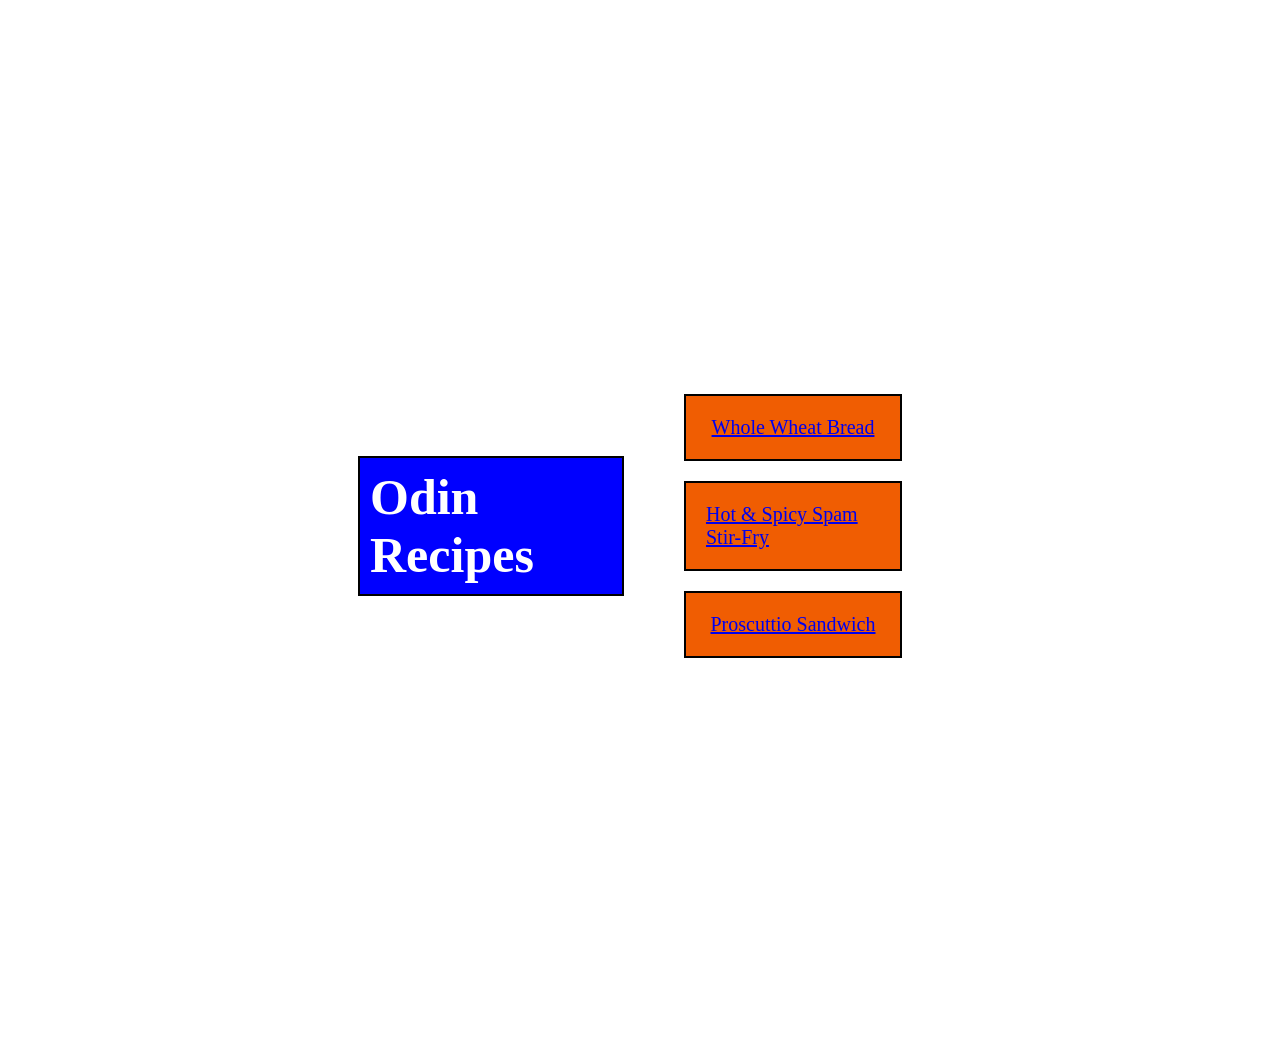
<file: index.html>
<!DOCTYPE html>

<html lang='en'>

    <head>

        <meta charset="utf=8">
        <title>Odin Recipes</title>
        <link rel="stylesheet" href="styles.css">

    </head>

    <body>

        <h1>Odin Recipes</h1>

        <ul>

        <li><a href="recipes/bread.html">Whole Wheat Bread</a></li>
        <li><a href="recipes/spam.html">Hot & Spicy Spam Stir-Fry</a></li>
        <li><a href="recipes/prosciuttoSandwich.html">Proscuttio Sandwich</a></li>

        </ul>

    </body>

</html>
</file>
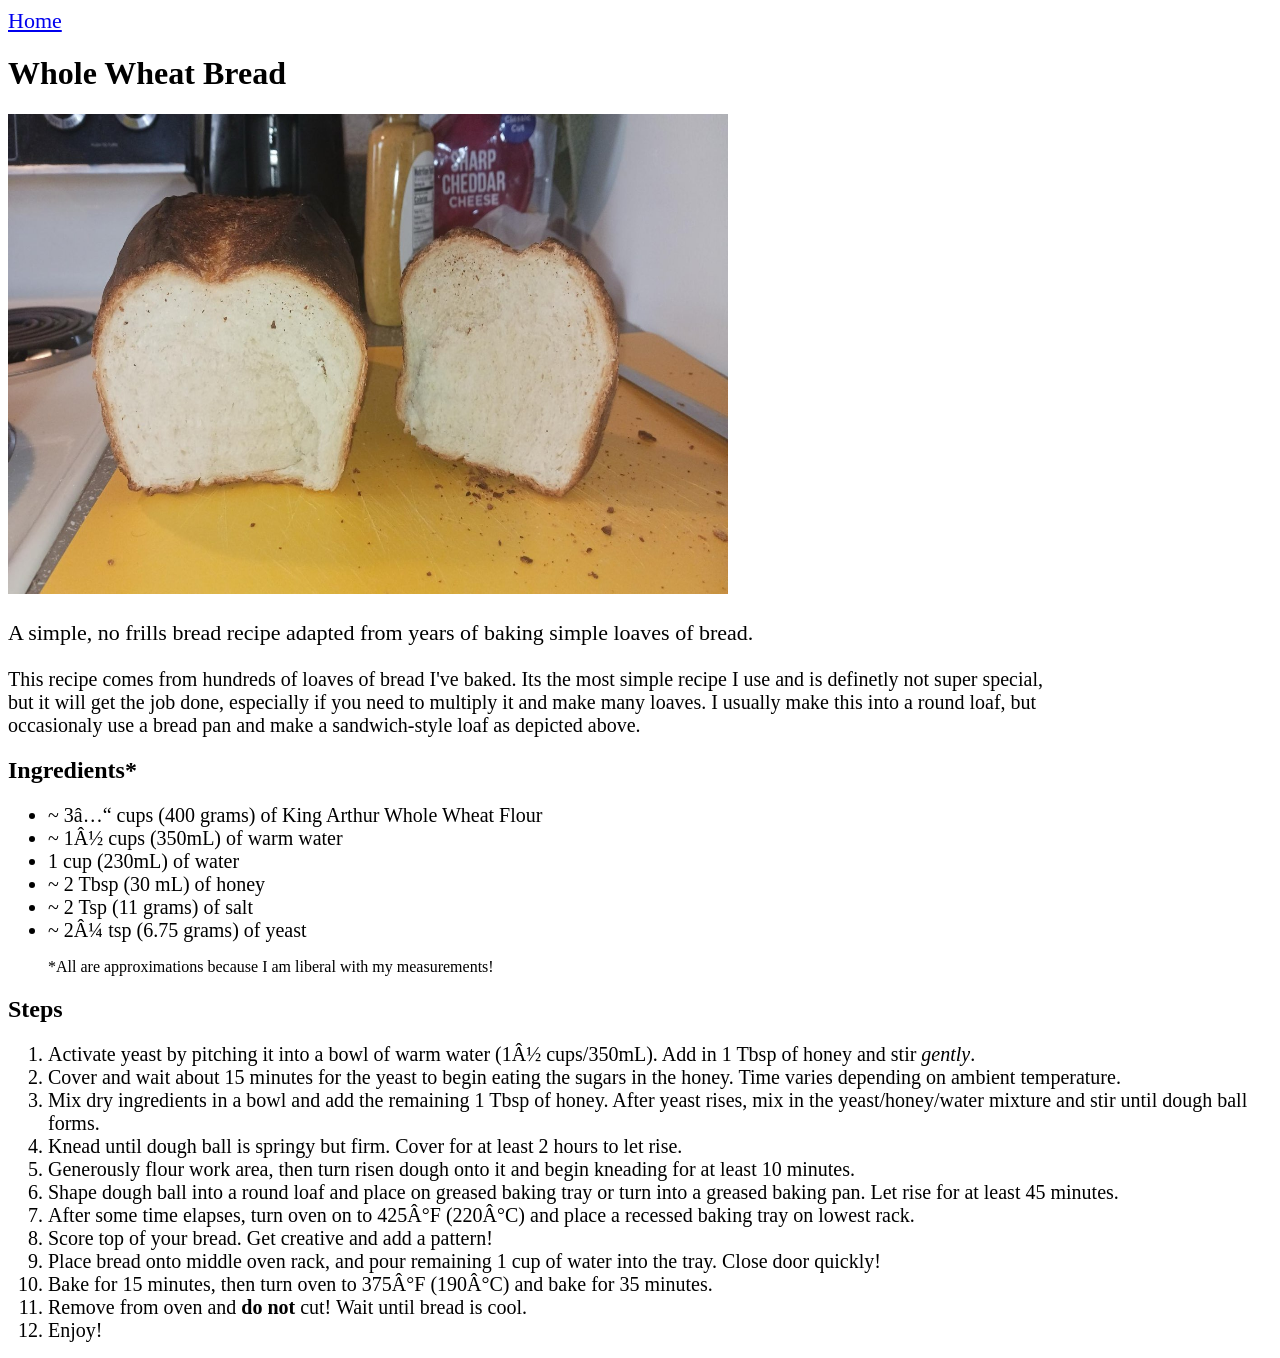
<file: recipes/bread.html>
<!DOCTYPE html>

<html lang='en'>

    <head>

        <meta charset="utf=8">
        <title>Whole Wheat Bread</title>

    </head>

    <body>

        <a href="../index.html" style="font-size: 22px;">Home</a>

        <h1>Whole Wheat Bread</h1>

        <img src="../images/bread.jpg" alt="A homemade loaf of bread" height="480" width="720">
        <p style="font-size: 22px;">A simple, no frills bread recipe adapted from years of baking simple loaves of bread.</p>
        <p style="width:1040px; word-wrap:break-word; font-size: 20px;">This recipe comes from hundreds of loaves of bread I've baked. Its the most simple recipe I use and is definetly not super special, but it will get the job done, especially if you need to multiply it and make many loaves. I usually make this into a round loaf, but occasionaly use a bread pan and make a sandwich-style loaf as depicted above.</p>
        
        <h2>Ingredients*</h2>

            <ul>

                <li style="font-size: 20px;">~ 3⅓ cups (400 grams) of King Arthur Whole Wheat Flour</li>
                <li style="font-size: 20px;">~ 1½ cups (350mL) of warm water</li>
                <li style="font-size: 20px;"">1 cup (230mL) of water</li>
                <li style="font-size: 20px;">~ 2 Tbsp (30 mL) of honey</li>
                <li style="font-size: 20px;">~ 2 Tsp (11 grams) of salt</li>
                <li style="font-size: 20px;">~ 2¼ tsp (6.75 grams) of yeast</li>
                <p style="font-size: 16px;">*All are approximations because I am liberal with my measurements!</p>
                
            </ul>

        <h2>Steps</h2>

            <ol>

                <li style="font-size: 20px;">Activate yeast by pitching it into a bowl of warm water (1½ cups/350mL). Add in 1 Tbsp of honey and stir <em>gently</em>.</li>
                <li style="font-size: 20px;">Cover and wait about 15 minutes for the yeast to begin eating the sugars in the honey. Time varies depending on ambient temperature.</li>
                <li style="font-size: 20px;">Mix dry ingredients in a bowl and add the remaining 1 Tbsp of honey. After yeast rises, mix in the yeast/honey/water mixture and stir until dough ball forms.</li>
                <li style="font-size: 20px;">Knead until dough ball is springy but firm. Cover for at least 2 hours to let rise.</li>
                <li style="font-size: 20px;">Generously flour work area, then turn risen dough onto it and begin kneading for at least 10 minutes.</li>
                <li style="font-size: 20px;">Shape dough ball into a round loaf and place on greased baking tray or turn into a greased baking pan. Let rise for at least 45 minutes.</li>
                <li style="font-size: 20px;">After some time elapses, turn oven on to 425°F (220°C) and place a recessed baking tray on lowest rack.</li>
                <li style="font-size: 20px;">Score top of your bread. Get creative and add a pattern!</li>
                <li style="font-size: 20px;">Place bread onto middle oven rack, and pour remaining 1 cup of water into the tray. Close door quickly!</li>
                <li style="font-size: 20px;">Bake for 15 minutes, then turn oven to 375°F (190°C) and bake for 35 minutes.</li>
                <li style="font-size: 20px;">Remove from oven and <strong>do not</strong> cut! Wait until bread is cool.</li>
                <li style="font-size: 20px;">Enjoy!</li>

            </ol>

    </body>

</html>
</file>
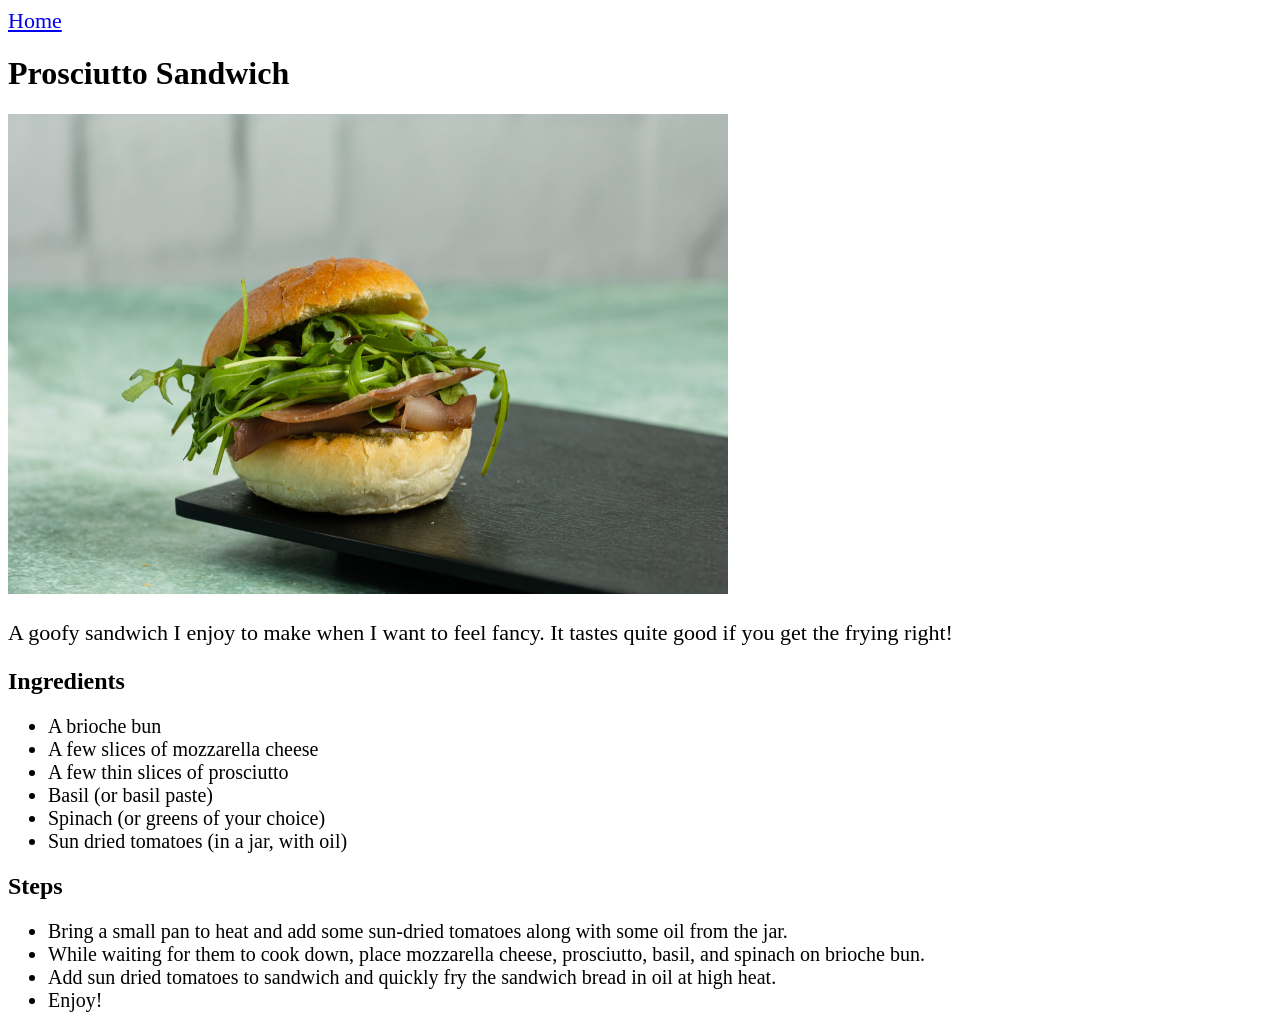
<file: recipes/prosciuttoSandwich.html>
<!DOCTYPE html>

<html lang='en'>

    <head>

        <meta charset="utf=8">
        <title>Prosciutto Sandwich</title>

    </head>

    <body>

         <a href="../index.html" style="font-size: 22px;">Home</a>

        <h1>Prosciutto Sandwich</h1>

        <img src="../images/pros.jpeg" alt="A fried prosciutto sandwich" height="480" width="720">
        <p style="font-size: 22px;">A goofy sandwich I enjoy to make when I want to feel fancy. It tastes quite good if you get the frying right!</p>
        <p></p>
        
        <h2>Ingredients</h2>

        <ul>

           <li style="font-size: 20px;">A brioche bun</li> 
           <li style="font-size: 20px;">A few slices of mozzarella cheese</li>
           <li style="font-size: 20px;">A few thin slices of prosciutto</li>
           <li style="font-size: 20px;">Basil (or basil paste)</li>
           <li style="font-size: 20px;">Spinach (or greens of your choice)</li>
           <li style="font-size: 20px;">Sun dried tomatoes (in a jar, with oil)</li>

        </ul>

        <h2>Steps</h2>

            <ul>

                <li style="font-size: 20px;">Bring a small pan to heat and add some sun-dried tomatoes along with some oil from the jar.</li>
                <li style="font-size: 20px;">While waiting for them to cook down, place mozzarella cheese, prosciutto, basil, and spinach on brioche bun.</li>
                <li style="font-size: 20px;">Add sun dried tomatoes to sandwich and quickly fry the sandwich bread in oil at high heat.</li>
                <li style="font-size: 20px;">Enjoy!</li>

            </ul>

    </body>

</html>
</file>
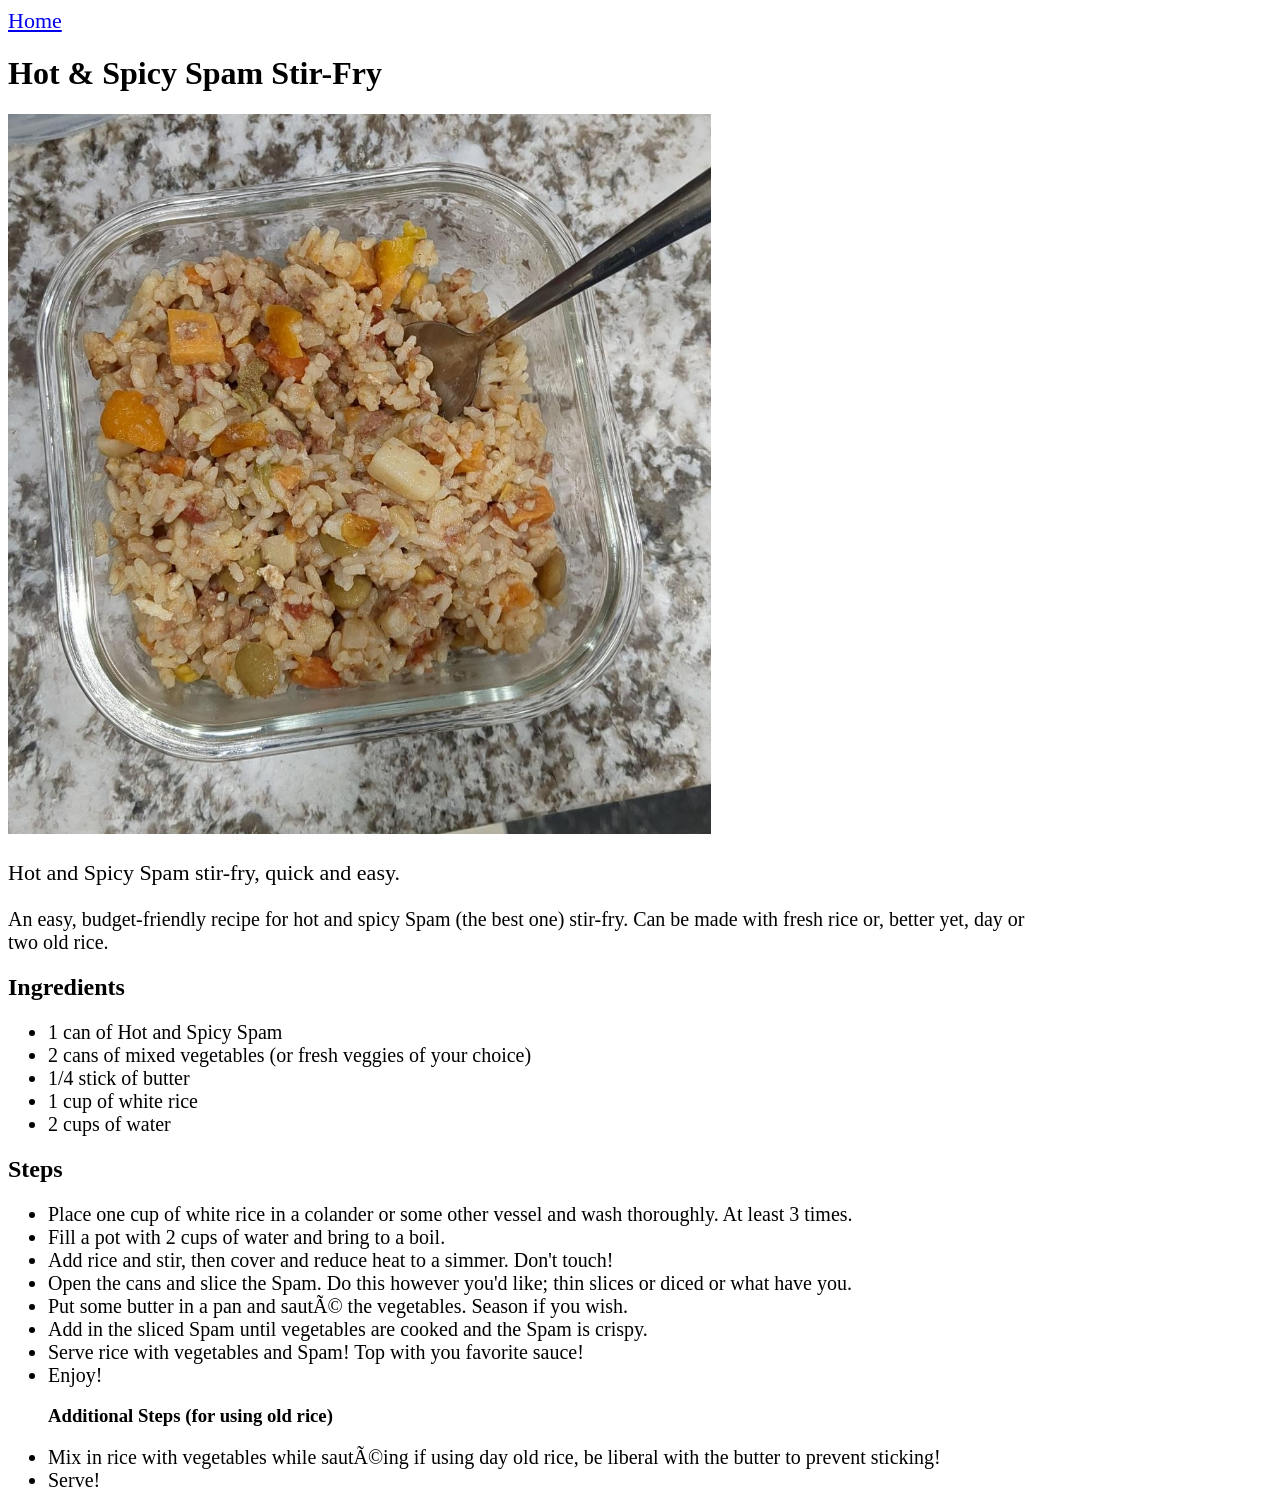
<file: recipes/spam.html>
<!DOCTYPE html>

<html lang='en'>

    <head>

        <meta charset="utf=8">
        <title>Hot & Spicy Spam Stir Fry</title>

    </head>

    <body>

        <a href="../index.html" style="font-size: 22px;">Home</a>

        <h1>Hot & Spicy Spam Stir-Fry</h1>

        <img src="../images/spam.jpeg" alt="A pyrex full of spam stir-fry" height="720">
        <p style="font-size: 22px;">Hot and Spicy Spam stir-fry, quick and easy.</p>
        <p style="width:1040px; word-wrap:break-word; font-size: 20px;">An easy, budget-friendly recipe for hot and spicy Spam (the best one) stir-fry. Can be made with fresh rice or, better yet, day or two old rice.</p>
       
        <h2>Ingredients</h2>
        
            <ul>

                <li style="font-size: 20px;">1 can of Hot and Spicy Spam</li>
                <li style="font-size: 20px;">2 cans of mixed vegetables (or fresh veggies of your choice)</li>
                <li style="font-size: 20px;">1/4 stick of butter</li>
                <li style="font-size: 20px;">1 cup of white rice</li>
                <li style="font-size: 20px;">2 cups of water</li>

            </ul>

        <h2>Steps</h2>

            <ul>

                <li style="font-size: 20px;">Place one cup of white rice in a colander or some other vessel and wash thoroughly. At least 3 times.</li>
                <li style="font-size: 20px;">Fill a pot with 2 cups of water and bring to a boil.</li>
                <li style="font-size: 20px;">Add rice and stir, then cover and reduce heat to a simmer. Don't touch!</li>
                <li style="font-size: 20px;">Open the cans and slice the Spam. Do this however you'd like; thin slices or diced or what have you.</li>
                <li style="font-size: 20px;">Put some butter in a pan and sauté the vegetables. Season if you wish.</li>
                <li style="font-size: 20px;">Add in the sliced Spam until vegetables are cooked and the Spam is crispy.</li>
                <li style="font-size: 20px;">Serve rice with vegetables and Spam! Top with you favorite sauce!</li>
                <li style="font-size: 20px;">Enjoy!</li>
               
                <h3>Additional Steps (for using old rice)</h3>  
                          
                <li style="font-size: 20px;">Mix in rice with vegetables while sautéing if using day old rice, be liberal with the butter to prevent sticking!</li>
                <li style="font-size: 20px;">Serve!</li>

            </ul>

    </body>

</html>
</file>
<file: styles.css>
body {
    display: flex;
    justify-content: center;
    align-items: center;
    /*text-align: center;*/
    padding: 350px;
}

h1 {
    font-size: 50px;
    padding: 10px;
    border: 2px solid black;
    background: blue;
    color: white;
}

li {
    /*display: inline-block;*/
    display: flex;
    justify-content: center;
    align-items: center;
    border: 2px solid black;
    padding: 20px;
    margin: 20px;
    font-size: 20px;
    /*list-style-position: inside;*/
    background: rgb(240, 93, 2);

}
</file>
